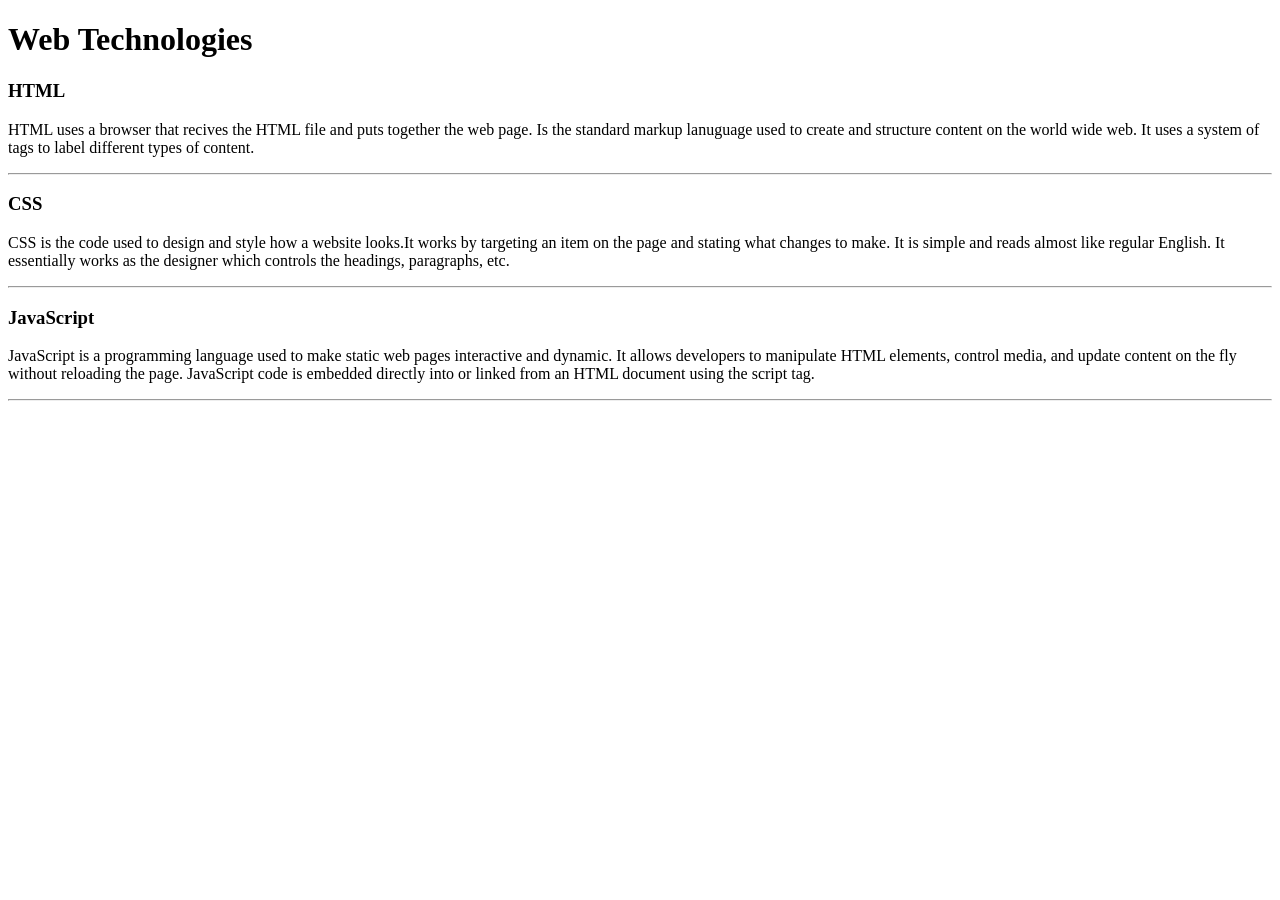
<file: WebDev_Unit1/WDLesson1_1Practical/index.html>
<!DOCTYPE html>
<!-- Lesson 1:How do we display text on a web page?
     Resources 
      https://www.w3schools.com/html/html_intro.asp
      https://www.w3schools.com/tags/tag_hr.asp
      https://www.w3schools.com/tags/tag_hn.asp
      https://www.w3schools.com/tags/tag_p.asp
-->

<html>
  <head>
    <!-- Challenge 1: Change the title of the page to Web Technologies -->
    <title>Web Technologies</title>
  </head>
  <body>
    <!-- Challenge 2: Create a heading, h1 for Web Technologies -->
    <h1>Web Technologies</h1>
    
    <!-- Challenge 3: Create a heading, h3 for HTML -->
    <h3>HTML</h3>

    <!-- Challenge 4: Create a paragraph explaining what is HTML. At least 3 sentences. -->
    <p>HTML uses a browser that recives the HTML file and puts together the web page. Is the standard markup lanuguage used to create and structure content on the world wide web. It uses a system of tags to label different types of content.</p>
    <!-- Challenge 4a: Insert a horizontal rule, hr -->
     <hr>

    <!-- Challenge 5: Create a heading, h3 for CSS -->
    <h3>CSS</h3>
    <!-- Challenge 6: Create a paragraph explaining what is CSS.  At least 3 sentences. -->
    <p>CSS is the code used to design and style how a website looks.It works by targeting an item on the page and stating what changes to make. It is simple and reads almost like regular English. It essentially works as the designer which controls the headings, paragraphs, etc.</p>
    <!-- Challenge 6a: Insert a horizontal rule, hr -->
    <hr>
    <!-- Challenge 7: Create a heading, h3 for JavaScript -->
    <h3>JavaScript</h3>
    <!-- Challenge 8: Create a paragraph explaining what is JavaScript.  At least 3 sentences. -->
    <p>JavaScript is a programming language used to make static web pages interactive and dynamic. It allows developers to manipulate HTML elements, control media, and update content on the fly without reloading the page. JavaScript code is embedded directly into or linked from an HTML document using the script tag.</p>
    <!-- Challenge 8a: Insert a horizontal rule, hr -->
    <hr>
    
    <!-- Challenge Bonus: Similar to the concepts above add one more web technology using a heading and paragraph.  Here are some suggestions of concepts: JQuery, Bootstrap, AFrame -->
  </body>
</html>
</file>
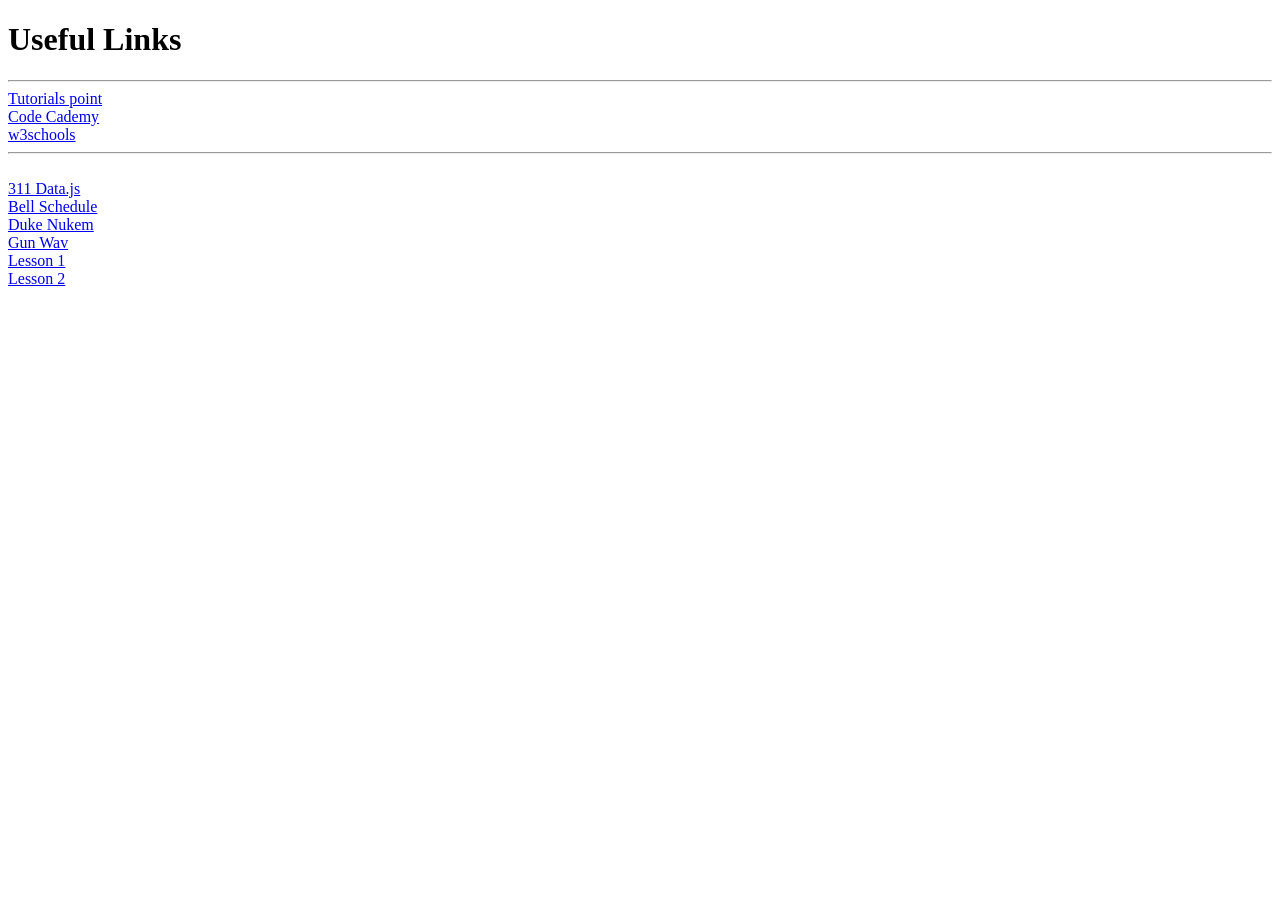
<file: WebDev_Unit1/WDLesson1_3Practical/index.html>
<!DOCTYPE html>
<!-- Lesson 3: How do we hyperlink resources?
<!-- Resources 
      https://www.w3schools.com/html/html_links.asp
      https://www.w3schools.com/tags/tag_a.asp
-->

<html>
  <head>
    <title>Exploring Links</title>
  </head>
  <body>
    <!-- Example of a link to a website 
        <a href="http://www.baysidehighschool.org/"> w3schools </a> 
    -->
    <!-- Challenge 1: Add a heading for "Useful Links". -->
     <h1> Useful Links</h1>

    <!-- Challenge 2: Add a horizontal rule underneath. -->
     <hr>

    <!-- Challenge 3: Create a link to https://www.tutorialspoint.com/ -->
     <a href = "https://www.tutorialspoint.com">Tutorials point</a>

    <!-- Challenge 4: Add a break to skip down to the next line -->
     <br>

    <!-- Challenge 5: Create a link to https://www.codecademy.com/ -->
     <a href = "https://www.codecademy.com">Code Cademy</a>

    <!-- Challenge 6: Add a break to skip down to the next line -->
     <br>
  
    <!-- Challenge 7: Create a link to https://www.w3schools.com/ -->
     <a href = "https://www.w3schools.com"> w3schools</a>
    
    <!-- Challenge 8: Add a horizontal rule and break -->
  <hr>
  <br>
    <!-- Example of link to an internal sources 
      <a href="resources/dukenukem.jpg"> Duke Nukem </a> <br>
    -->
    <!-- Challenge 9: Create links for the rest of the items located in resources -->
     <a href = " resources/311Data.js"> 311 Data.js</a>
     <br>
     <a href = " resources/BellSchedule.pdf"> Bell Schedule</a>
     <br>
     <a href="resources/dukenukem.jpg"> Duke Nukem </a> 
     <br>
     <a href="resources/GUN.WAV"> Gun Wav </a> 
     <br>


    <!-- Challenge Bonus: Create links to your Lesson 1 and Lesson 2 Activities.  Hint: Use the same link that you posted in Google Classroom for the submission of each Lesson Activity -->
     <a href = "https://samanthaj106.github.io/WD2026_pd9/WebDev_Unit1/WDLesson1_1Practical/index.html "> Lesson 1</a>
     <br>
     <a href = "https://samanthaj106.github.io/WD2026_pd9/WebDev_Unit1/WDLesson1_2Practical/index.html "> Lesson 2</a>
     <br>
  </body>
</html>
</file>
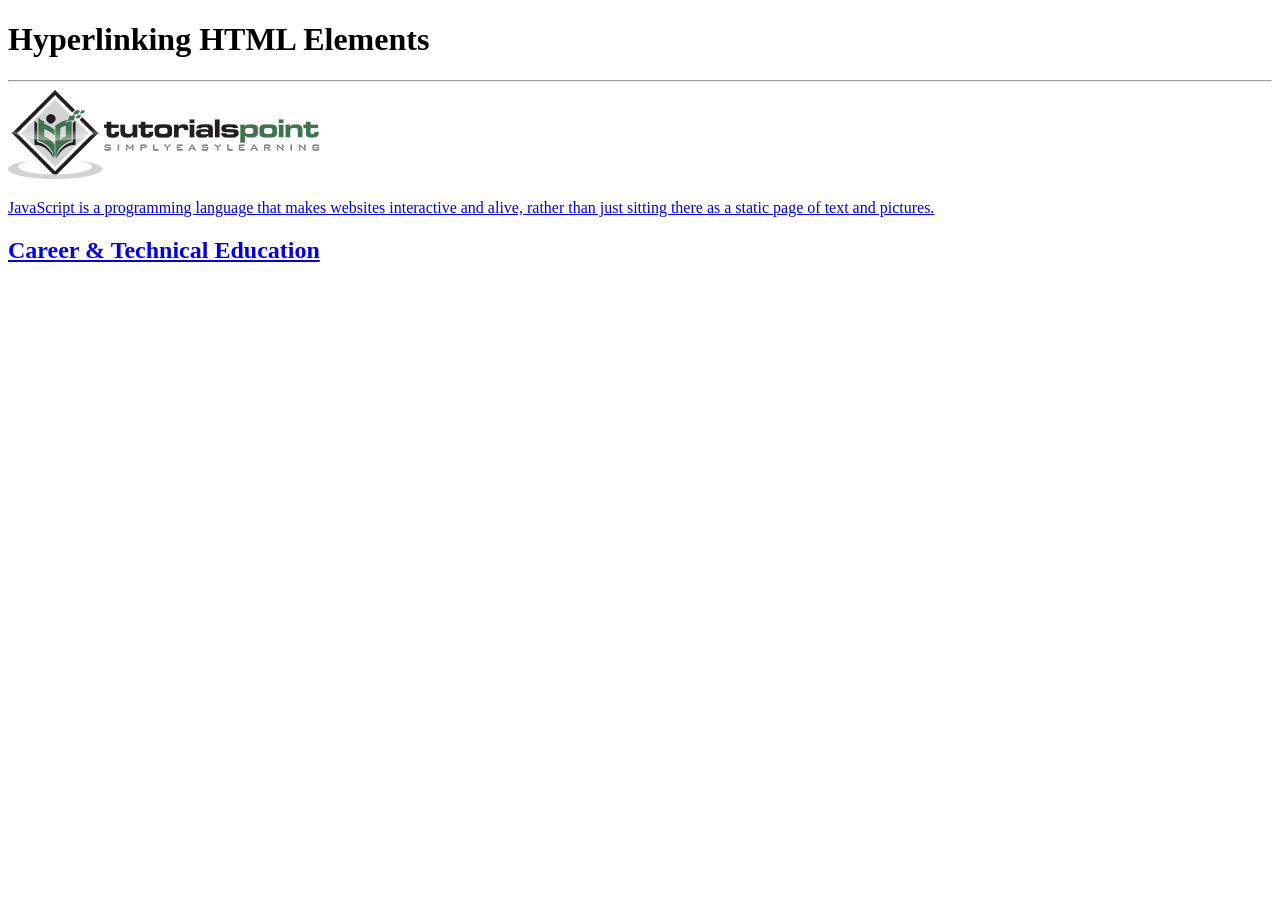
<file: WebDev_Unit1/WDLesson1_4Practical/index.html>
<!DOCTYPE html>
<!-- WD Lesson 1.4: How can we make HTML Elements into hyperlinks? -->
<!-- Resources 
      https://www.w3schools.com/html/html_links.asp
      https://www.w3schools.com/tags/tag_a.asp
-->

<html>
  <head>
    <title>Exploring Links II</title>
  </head>
  <body>
    <!-- Example of an HTML Element as a link to a website that opens in a new tab
    <a href="https://www.w3schools.com/" target="_blank"> 
      <img src="w3schools.jpg" height="100">
    </a>
    --> 
    <!-- Challenge 1: Add a heading with "Hyperlinking HTML Elements" followed by a horizontal rule-->
     <h1> Hyperlinking HTML Elements </h1>
     <hr>

    <!-- Challenge 2: Add the image for tutorialpoints that is stored locally and make it
     a hyperlink to  https://www.tutorialspoint.com/ that will open in a new tab -->
     <a href = "https://www.tutorialspoint.com">
     <img src = "tutorialpoint.png">
     </a>

    <!-- Challenge 3: Add a paragraph describing JavaScript and make the paragraph a hyperlink to 
     https://javascript.info/ that will open in the SAME tab.-->
     <a href = "https://javascript.info">
     <p> JavaScript is a programming language that makes websites interactive and alive, rather than just sitting there as a static page of text and pictures.</p>
     </a>

    <!-- Challenge 4: Add an <h2> for "Career & Technical Education" and make the heading a hyperlink to 
      the cte.html file which is stored internally in the folder.  
      Note: You can link to other web pages.  This is how websites are created! -->
      <a href="cte.html">
        <h2>Career & Technical Education</h2>
      </a>


    <!-- Challenge Bonus:  Complete all the challenges located in cte.html.  
     Note: Click on cte.html to open the html file and start editing. -->
  </body>
</html>
</file>
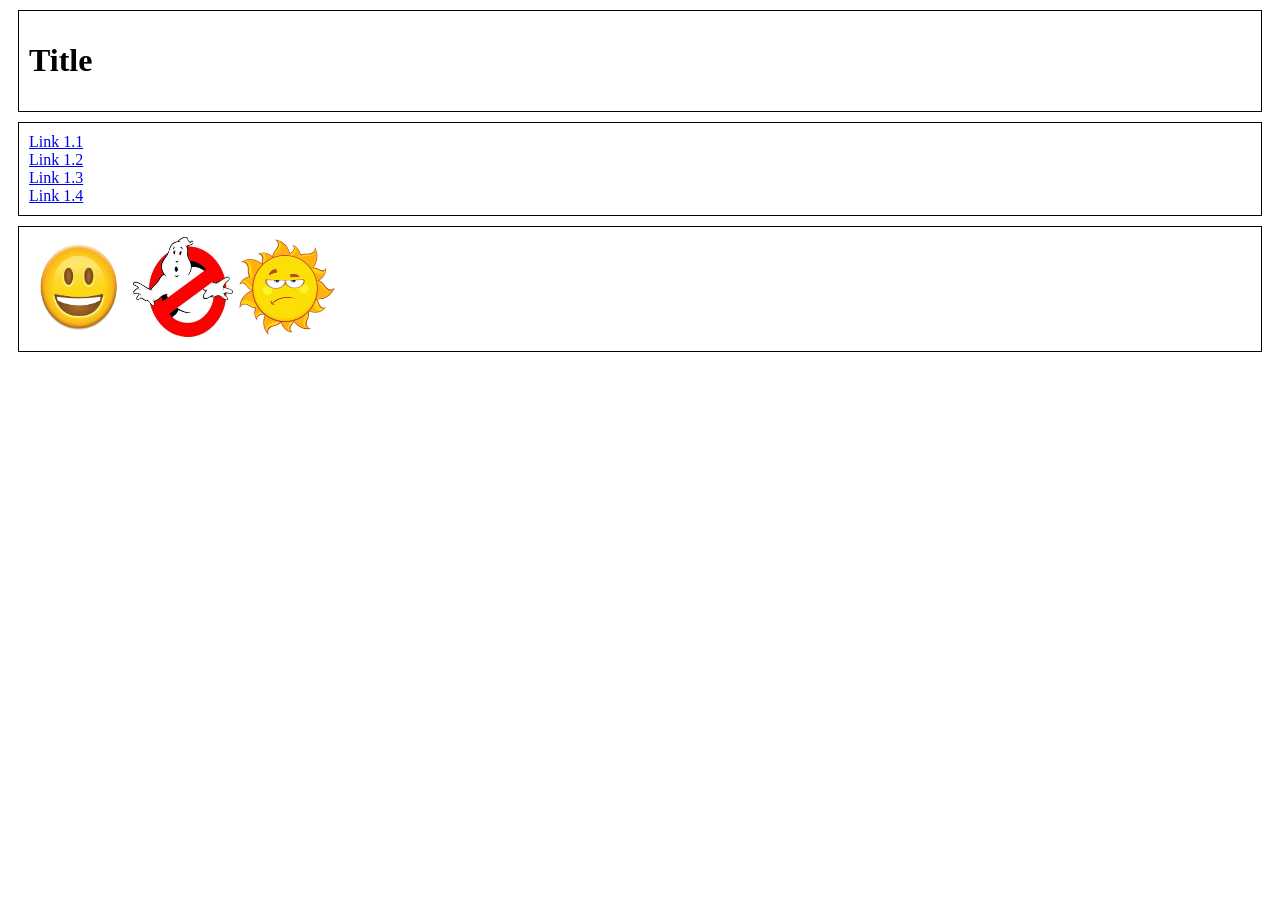
<file: WebDev_Unit1/WDLesson1_5Practical/index.html>
<!DOCTYPE html>
<!-- WD Lesson 1.5: How can we group elements on a page? -->
<!-- Resources 
      https://www.w3schools.com/html/html_blocks.asp
-->
<html>
  <head>
    <title>Exploring Containers</title>
    <link href="style.css" rel="stylesheet" type="text/css" />
  </head>
  <body>
    <!-- Challenge 1: Add the necessary containers to create each of the section shown in WDLesson1_5PracticalDiagram.png -->
     <div>
      <h1> Title</h1>
     </div>

     <div>
      <a href = "https://samanthaj106.github.io/WD2026_pd9/WebDev_Unit1/WDLesson1_1Practical/index.html"> Link 1.1</a>
      <br>
      <a href = "https://samanthaj106.github.io/WD2026_pd9/WebDev_Unit1/WDLesson1_2Practical/index.html"> Link 1.2</a>
      <br>
      <a href = "https://samanthaj106.github.io/WD2026_pd9/WebDev_Unit1/WDLesson1_3Practical/index.html"> Link 1.3</a>
      <br>
      <a href = "https://samanthaj106.github.io/WD2026_pd9/WebDev_Unit1/WDLesson1_4Practical/index.html"> Link 1.4</a>
     </div>
     
     <div>
      <img src ="images/face.jpg" height="100" width="100">
      <img src ="images/sign.jpg"height="100" width="100">
      <img src ="images/sun.jpg"height="100" width="100">
     </div>

    <!-- Challenge 2: Within each container created, add the HTML elements specified in WDLesson1_5PracticalDiagram.png
         Note: Images for the last container are stored in the images folder.  Make the images the same height -->

  </body>
</html>
</file>
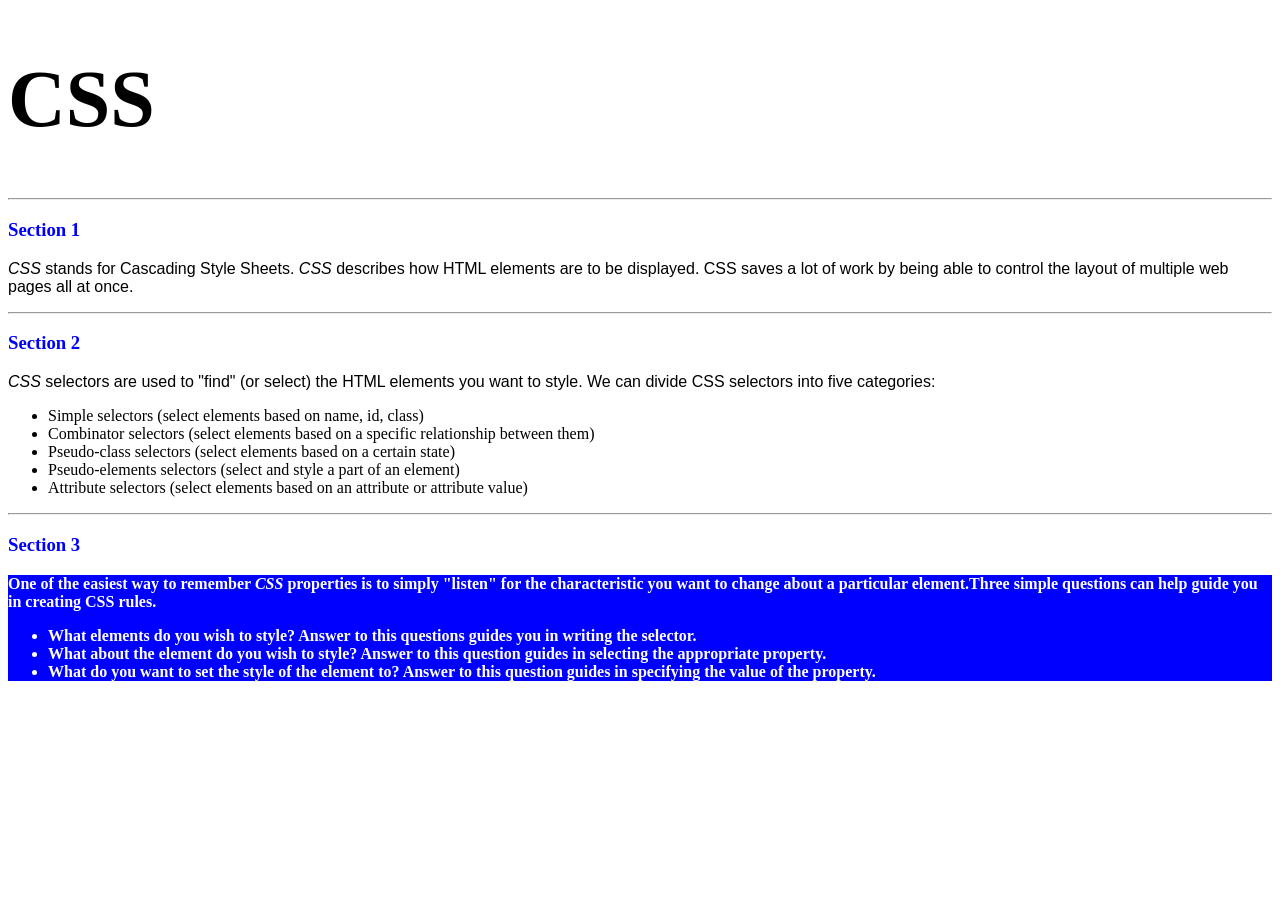
<file: WebDev_Unit2/WDLesson2_1Practical/index.html>
<!DOCTYPE html>
<!-- WD Lesson 2.1: What is CSS? -->
<!-- Resources 
      https://www.w3schools.com/css/css_intro.asp
-->
<html>
  <head>
    <title>Edxploring CSS</title>
    <link href="style.css" rel="stylesheet" type="text/css" />
  </head>
  <body>
    <!-- All Challenges are in style.css -->
    <h1> CSS </h1>
    <hr>
    <h3>Section 1</h3>
    <p><span>CSS</span> stands for Cascading Style Sheets. <span>CSS</span> describes how HTML elements are to be displayed. CSS saves a lot of work by being able to control the layout of multiple web pages all at once.
    </p>
    <hr>
    <h3>Section 2</h3>
    <p>
      <span>CSS</span> selectors are used to "find" (or select) the HTML elements you want to style. We can divide CSS selectors into five categories:
        <ul>
          <li>Simple selectors (select elements based on name, id, class)</li>
          <li>Combinator selectors (select elements based on a specific relationship between them)</li>
          <li>Pseudo-class selectors (select elements based on a certain state)</li>
          <li>Pseudo-elements selectors (select and style a part of an element)</li>
          <li>Attribute selectors (select elements based on an attribute or attribute value)</li>
        </ul>
    </p>
    <hr>
    <h3>Section 3</h3>
    <div>
      One of the easiest way to remember <span>CSS</span> properties is to simply "listen" for the characteristic you want to change about a particular element.Three simple questions can help guide you in creating CSS rules.
        <ul>
          <li>What elements do you wish to style?  Answer to this questions guides you in writing the selector.</li>
          <li>What about the element do you wish to style?  Answer to this question guides in selecting the appropriate property.</li>
          <li>What do you want to set the style of the element to?  Answer to this question guides in specifying the value of the property.</li>
        </ul>
    </div>
  </body>
</html>
</file>
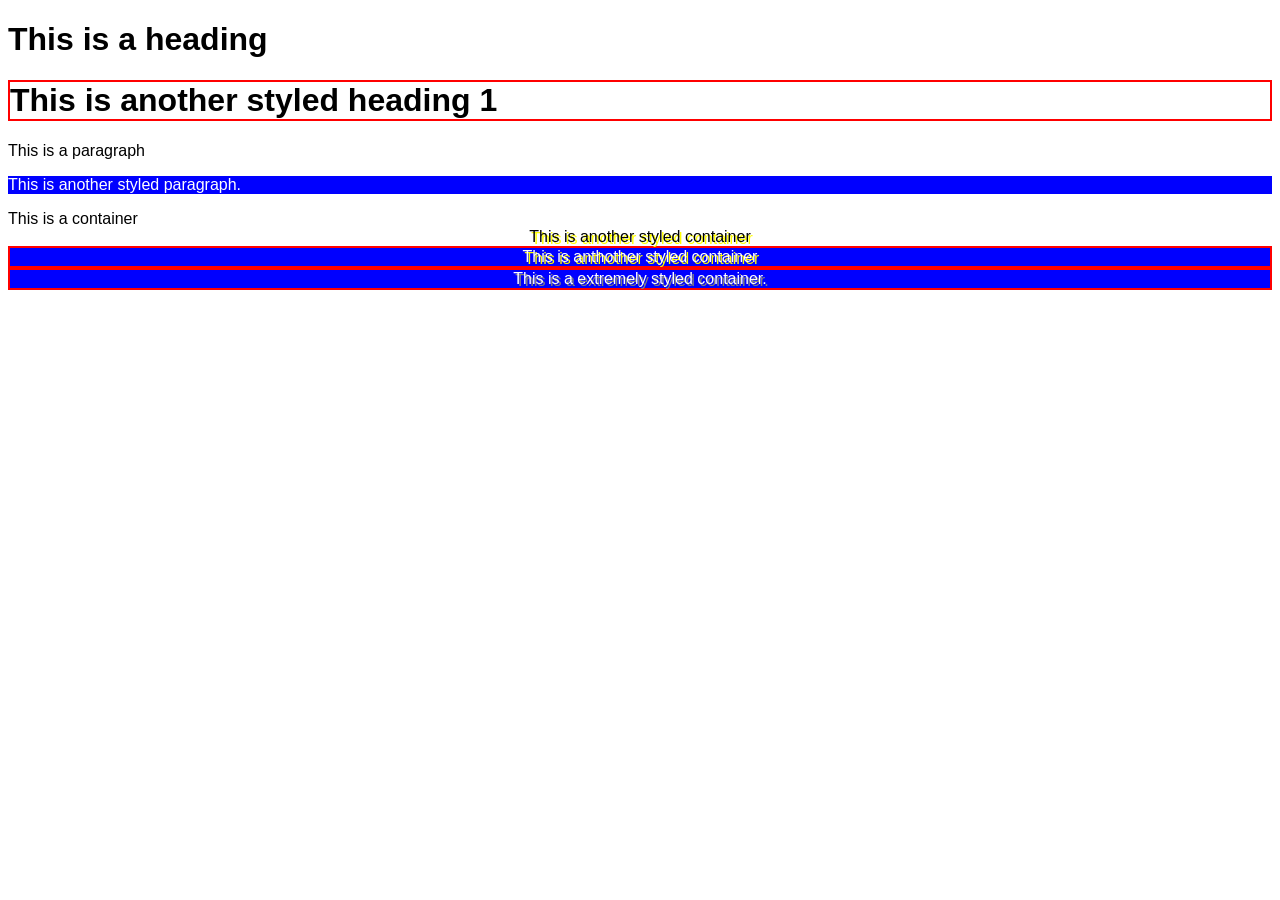
<file: WebDev_Unit2/WDLesson2_2Practical/index.html>
<!DOCTYPE html>
<!-- WD Lesson 2.2: How do we style groups of elements?-->
<!-- Resources 
      https://www.w3schools.com/css/default.asp 
      https://www.w3schools.com/css/css_selectors.asp 
-->
<html>
  <head>
    <title>Exploring Class Selectors</title>
    <link href="style.css" rel="stylesheet" type="text/css" />
  </head>
  <body>
    
    <h1>This is a heading</h1>
    <!-- Challenge 1: Create another heading 1 with the text "This is another styled heading 1."
         Add a class of "highlight" to the heading 1
    -->
    <h1 class="highlight">This is another styled heading 1 </h1>
    <p> This is a paragraph </p>
    <!-- Challenge 2: Create another paragraph with the text "This is another styled paragraph."
         Add a class of "info" to the paragraph
    -->

    <p class="info">This is another styled paragraph.</p>
    <div> This is a container </div>
    <!-- Challenge 3: Create another container with the text "This is another styled container."
         Add a class of "special" to the container
    -->
    <div class="special">This is another styled container</div>
    <!-- Challenge 4: Give the container below a class of info, highlight and special-->
    <div class="info highlight special"> This is anthother styled container</div>

    <!-- Challenge Bonus: Give the container below a class of info, highlight, special and shadow-->
    <div class= " info highlight special shadow">This is a extremely styled container. </div>

    <!-- All other Challenges are in style.css -->
  </body>
</html>
</file>
<file: WebDev_Unit1/WDLesson1_5Practical/style.css>
div, span{
    border:1px solid black;
    padding:10px;
    margin:10px;
}
</file>
<file: WebDev_Unit2/WDLesson2_1Practical/style.css>
/* Comments in CSS are created like this. Notice the slash asterisk at the beginning and end */


/* Basic Structure of a CSS rule
selector{
  property: value;
}
*/


/* Challenge 1: Change color of the text for all the headings size 3 to blue */
h3{
  color:blue;
}
/* Challenge 2: Change the size for the font for all headings size 1 to 60pt */
h1{
  font-size:60pt;
}
/* Challenge 3: Change the style of the font for all spans to italic */
span{
  font-style:italic;

}

/* Challenge 4: Change the family of font being used for all paragraphs to "Arial" */
p{
  font-family:"Arial";
}
/* Challenge 5: Change the family of font being used for all lists to "Comic Sans MS".  What element creates a list? */
li{
  font-family: "Comic Sans MS";
}
/* Chalenge 6: Change the background color of the div to blue, color of the text to white and the weight of the font to bold.*/
div{
  background-color:blue;
  color:white;
  font-weight:bold;
}
/* Hint:  You can specify several CSS rules for one element by separating the rules with semi-colons. Look at some examples on w3schools */
</file>
<file: WebDev_Unit2/WDLesson2_2Practical/style.css>
/* Basic Structure of a CSS rule using classes

.class{
  property: value;
}
*/

/* Challenge 5: Change the family of all elements to Arial */
* {
  font-family: Arial;
}
/* Challenge 6: Change the background color to blue, the color of the text to white for all elements 
with a class of "info" */

.info{
  background-color:blue;
  color:white;
}

/* Challenge 7: Add a border of 2px solid red for all elements with a class of "highlight" */
.highlight{
  border: 2px solid red;
}
/* Challenge 8: Align the text in the center and drop a shadow on the text of 2px 2px yellow  for 
all elements with a class of "special"
*/
.special{
  text-align:center ;
  text-shadow: 2px 2px yellow;
}
/* Challenge Bonus: Create a CSS rule for a class named "shadow".  
Apply a shadow to the box around the elements that is 2px 2px  gray. */ 
.shadow{
  text-shadow: 2px 2px gray;
}
</file>
